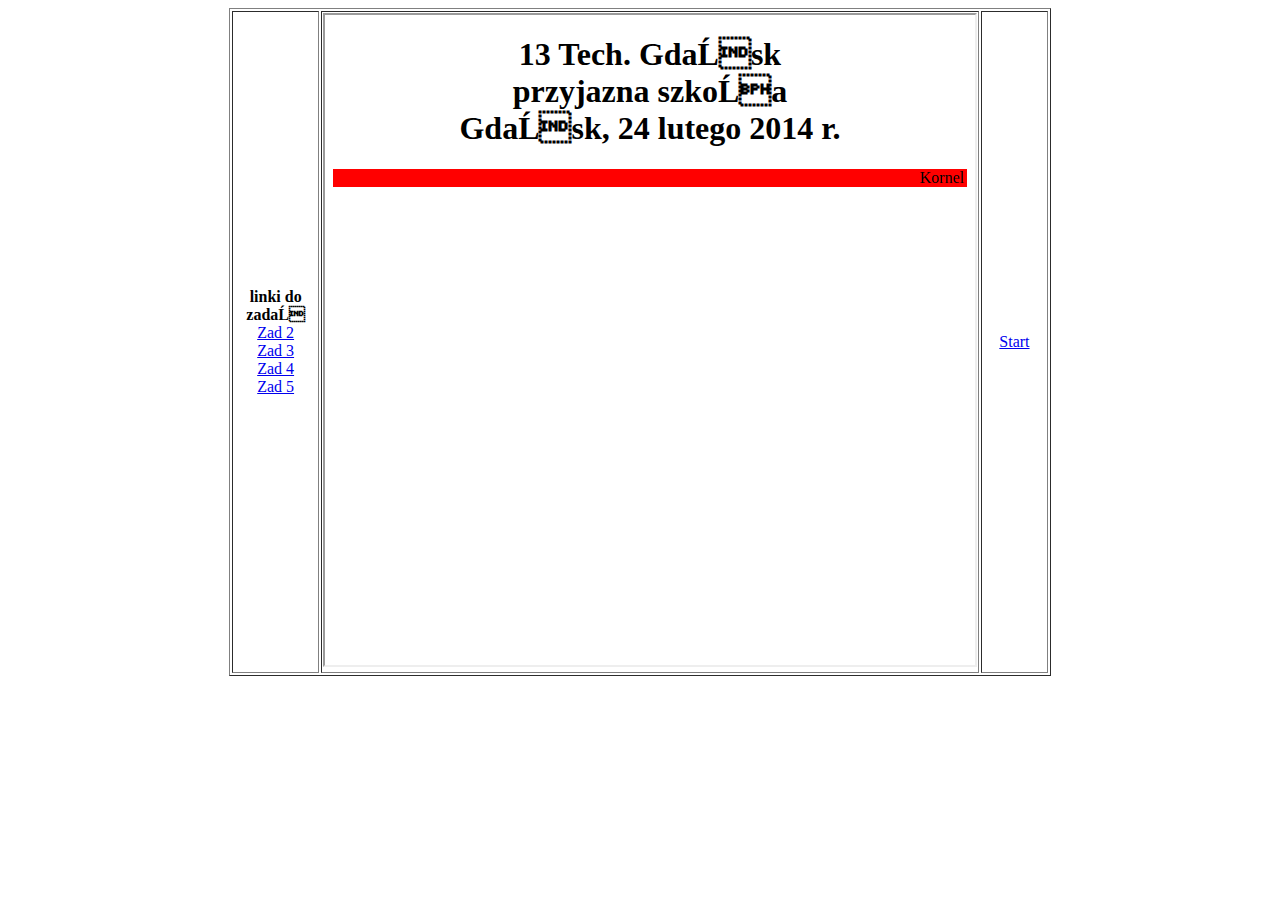
<file: Index.html>
<!DOCTYPE html>
<html lang="pl-PL">
  <head>
    <META HTTP-EQUIV="content-type" CONTENT="text/html; CHARSET=iso-8859-2">
        <meta charset="utf-8">
    <title> Strona CSS </title>
  </head>
  <table width=65% border="1" align="center">
  <td width="18%" align="center">
                <b>linki do zadań</b>
    <br>
                    <a href="https://kornel-leszek.github.io/Zad2.html" target="strony"> Zad 2 </a>
    <br>
                    <a href="https://kornel-leszek.github.io/Zad3.html" target="strony"> Zad 3 </a>
    <br>
                    <a href="https://kornel-leszek.github.io/Zad4.html" target="strony"> Zad 4 </a>
    <br>
                    <a href="https://kornel-leszek.github.io/Zad5.html" target="strony"> Zad 5 </a>
    <br>
            </td>
   <td align=center> <iframe width=650 height=650 name="strony" src="start.html" border="0"> </iframe>
  </td>
     <td width=18% align=center> <a href="start.html" target="strony"> Start </a>
       
   </td>

    </table>
      
</html>
</file>
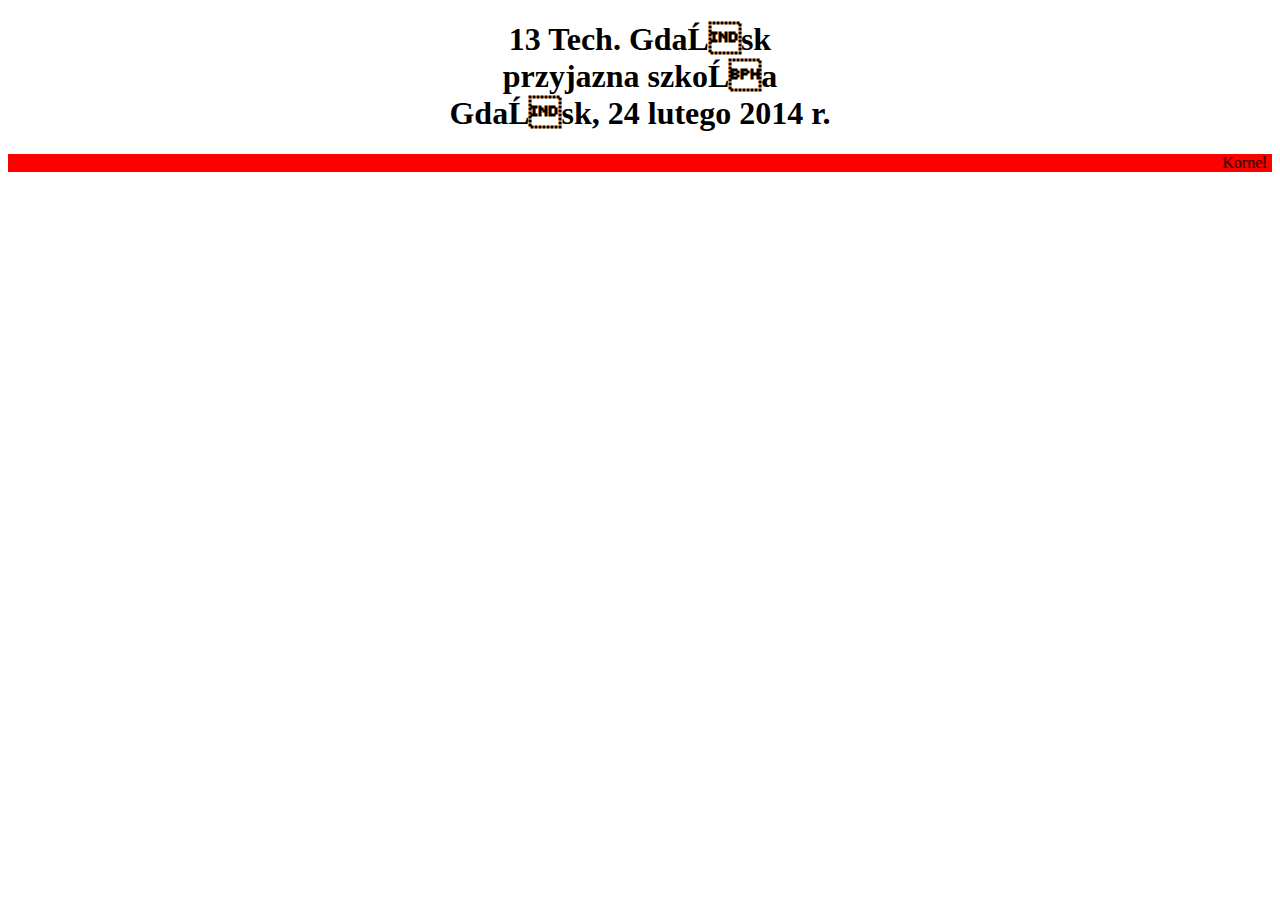
<file: start.html>
<!DOCTYPE html>
<html lang="pl-PL">
 <head>
 <META HTTP-EQUIV="content-type" CONTENT="text/html; CHARSET=iso-8859-2">
 </head>
<body>
 <h1 align="center">13 Tech. Gdańsk<br>przyjazna szkoła<br>Gdańsk, 24 lutego 2014 r.</h1>
 <marquee bgcolor="red">Kornel</marquee>
</body>
</html>
</file>
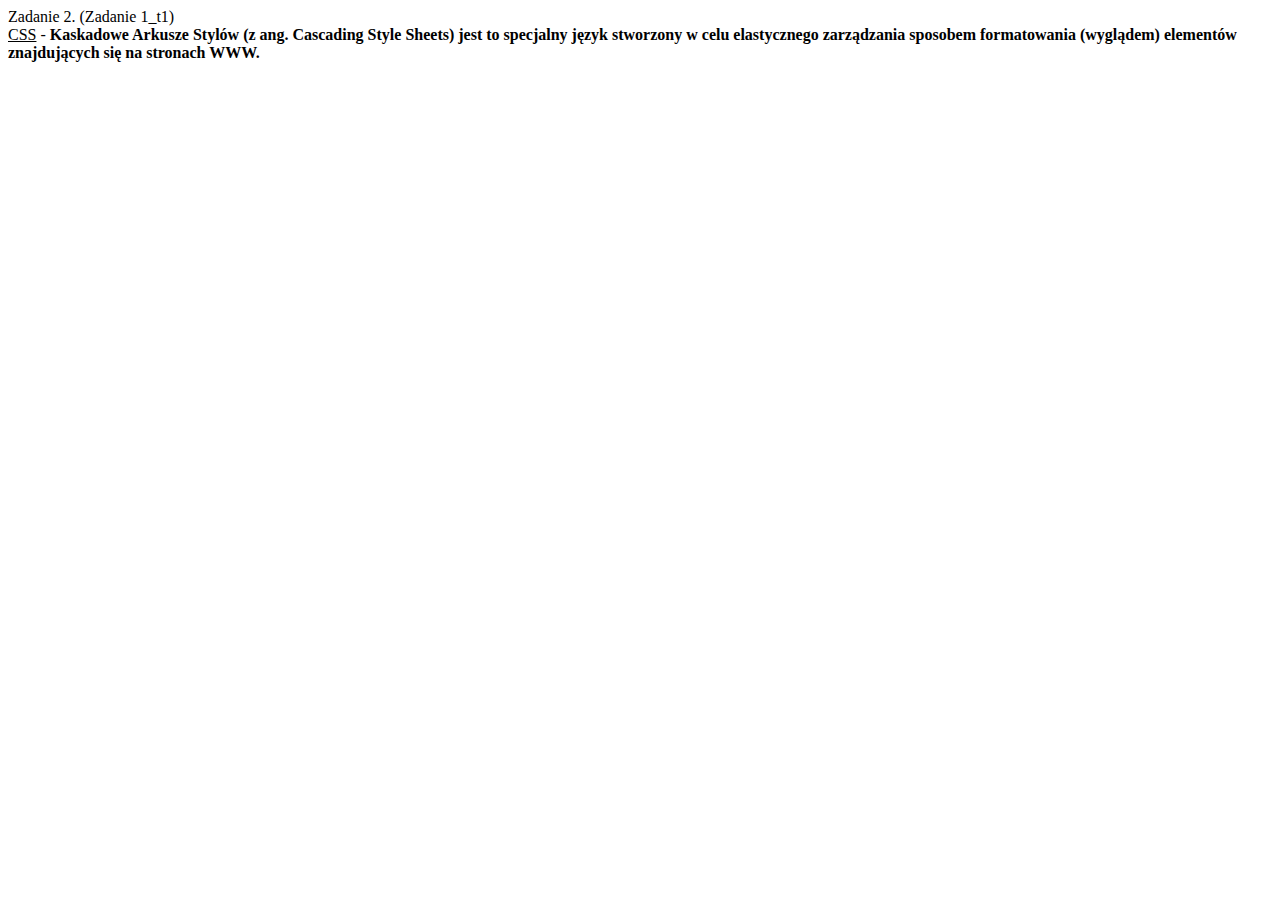
<file: Zad2.html>
<html>
<head> Zadanie 2. (Zadanie 1_t1) </head>
<body>
<br>
  <u>CSS</u> - <b>Kaskadowe Arkusze Stylów<b> (z ang. Cascading Style Sheets) jest to specjalny język stworzony w celu elastycznego zarządzania sposobem formatowania (wyglądem) elementów znajdujących się na stronach WWW.

</body>
</html>
</file>
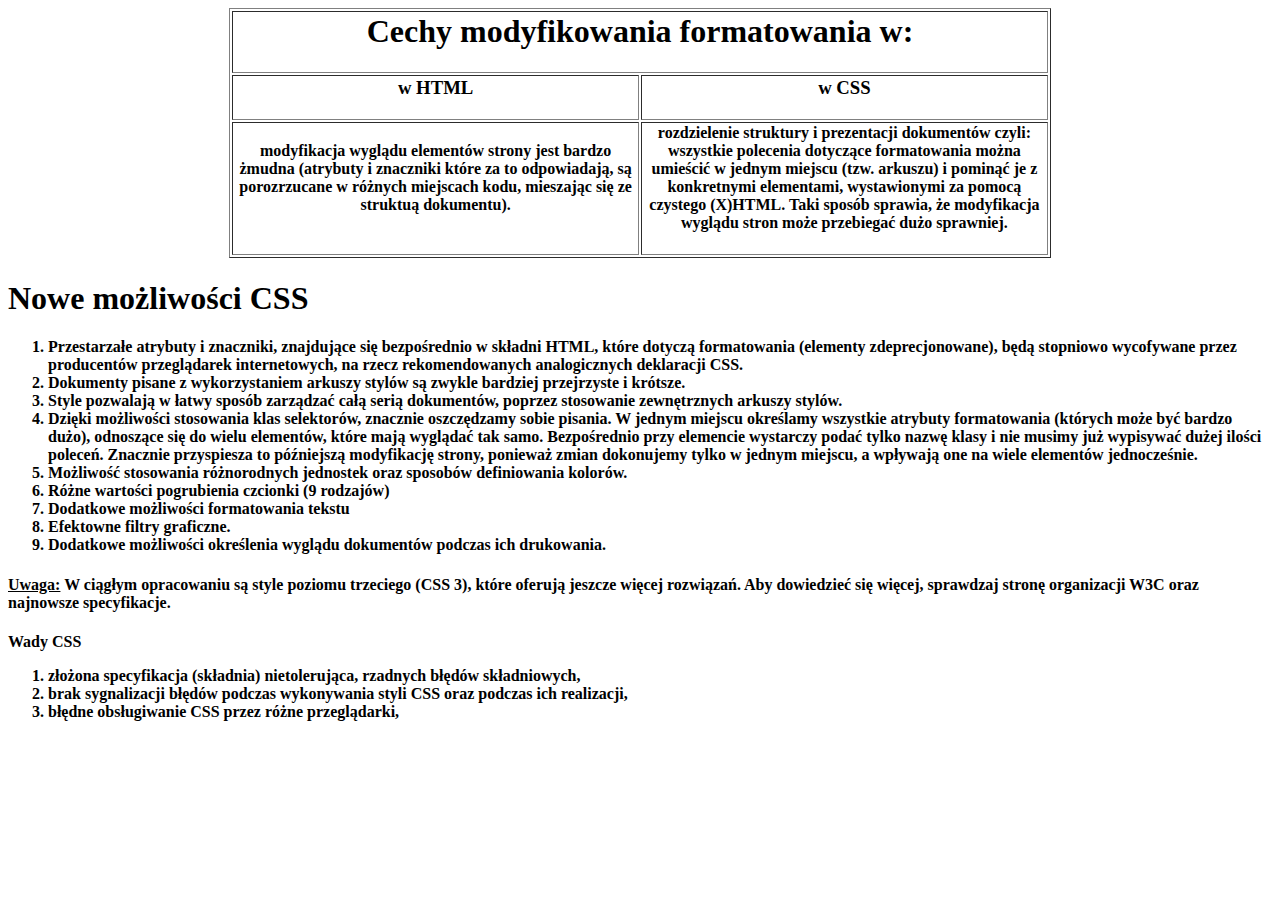
<file: Zad3.html>
<html> 
<head>
</head>
<body>
   <table width="65%" border="1" align="center">
        <tr>
            <td colspan="3" align="center"><h1>Cechy modyfikowania formatowania w:</h1></td>
        </tr>
        <tr>
            <td width="50%" align="center">
                <h3>w HTML</h3>
            </td>
            <td width="50%" align="center">
                <h3>w CSS</h3>
            </td>
        </tr>
      <tr>
<td width="50%" align="center">
   <h4>modyfikacja wyglądu elementów strony jest bardzo <b>żmudna</b> (atrybuty i znaczniki które za to odpowiadają, są porozrzucane w różnych miejscach kodu, mieszając się ze struktuą dokumentu).</h4>
            </td>
            <td width="50%" align="center">
                <h4>rozdzielenie <b>struktury i prezentacji<b> dokumentów czyli: wszystkie polecenia dotyczące formatowania można umieścić w jednym miejscu (tzw. arkuszu) i pominąć je z konkretnymi elementami, wystawionymi za pomocą czystego (X)HTML. Taki sposób sprawia, że modyfikacja wyglądu stron może przebiegać dużo sprawniej.</h4>
      </tr>
    </table>
                  <h1> Nowe możliwości CSS </h1>
                  <h4> <ol>
<li><b>Przestarzałe atrybuty i znaczniki<b>, znajdujące się bezpośrednio w składni HTML, które
dotyczą formatowania (elementy <b>zdeprecjonowane</b>), będą stopniowo wycofywane przez
producentów przeglądarek internetowych, na rzecz rekomendowanych analogicznych
deklaracji CSS.</li>
<li>Dokumenty pisane z wykorzystaniem arkuszy stylów są zwykle bardziej <b>przejrzyste i
krótsze.</b></li>
<li>Style pozwalają w <b>łatwy sposób zarządzać</b> całą serią dokumentów, poprzez stosowanie
zewnętrznych arkuszy stylów.</li>
<li>Dzięki możliwości stosowania klas selektorów, znacznie oszczędzamy sobie pisania. W
<b>jednym miejscu określamy wszystkie atrybuty formatowania</b> (których może być bardzo
dużo), odnoszące się do wielu elementów, które mają wyglądać tak samo. Bezpośrednio przy
elemencie wystarczy podać tylko nazwę klasy i nie musimy już wypisywać dużej ilości
poleceń. Znacznie przyspiesza to późniejszą modyfikację strony, ponieważ zmian
dokonujemy tylko w jednym miejscu, a wpływają one na wiele elementów jednocześnie.</li>
<li>Możliwość <b>stosowania różnorodnych jednostek oraz sposobów definiowania kolorów.</b></li>
<li>Różne wartości <b>pogrubienia czcionki</b> (9 rodzajów)</li>
<li><b>Dodatkowe możliwości formatowania tekstu</b></li>
<li><b>Efektowne filtry graficzne.</b></li>
<li>Dodatkowe możliwości <b>określenia wyglądu dokumentów podczas ich drukowania.</b></li>
</ol> </h4>
<h4><u>Uwaga:</u>
W ciągłym opracowaniu są <b>style poziomu trzeciego (CSS 3),</b> które oferują jeszcze więcej
rozwiązań. Aby dowiedzieć się więcej, sprawdzaj stronę organizacji W3C oraz najnowsze
specyfikacje.</h4>
<h4><b>Wady CSS</b>
                   <ol>
<li> złożona specyfikacja (składnia) nietolerująca, rzadnych błędów składniowych,</li>
<li> brak sygnalizacji błędów podczas wykonywania styli CSS oraz podczas ich realizacji,</li>
<li> błędne obsługiwanie CSS przez różne przeglądarki,</li>
                   </ol> </h4>
</body>
</html>
</file>
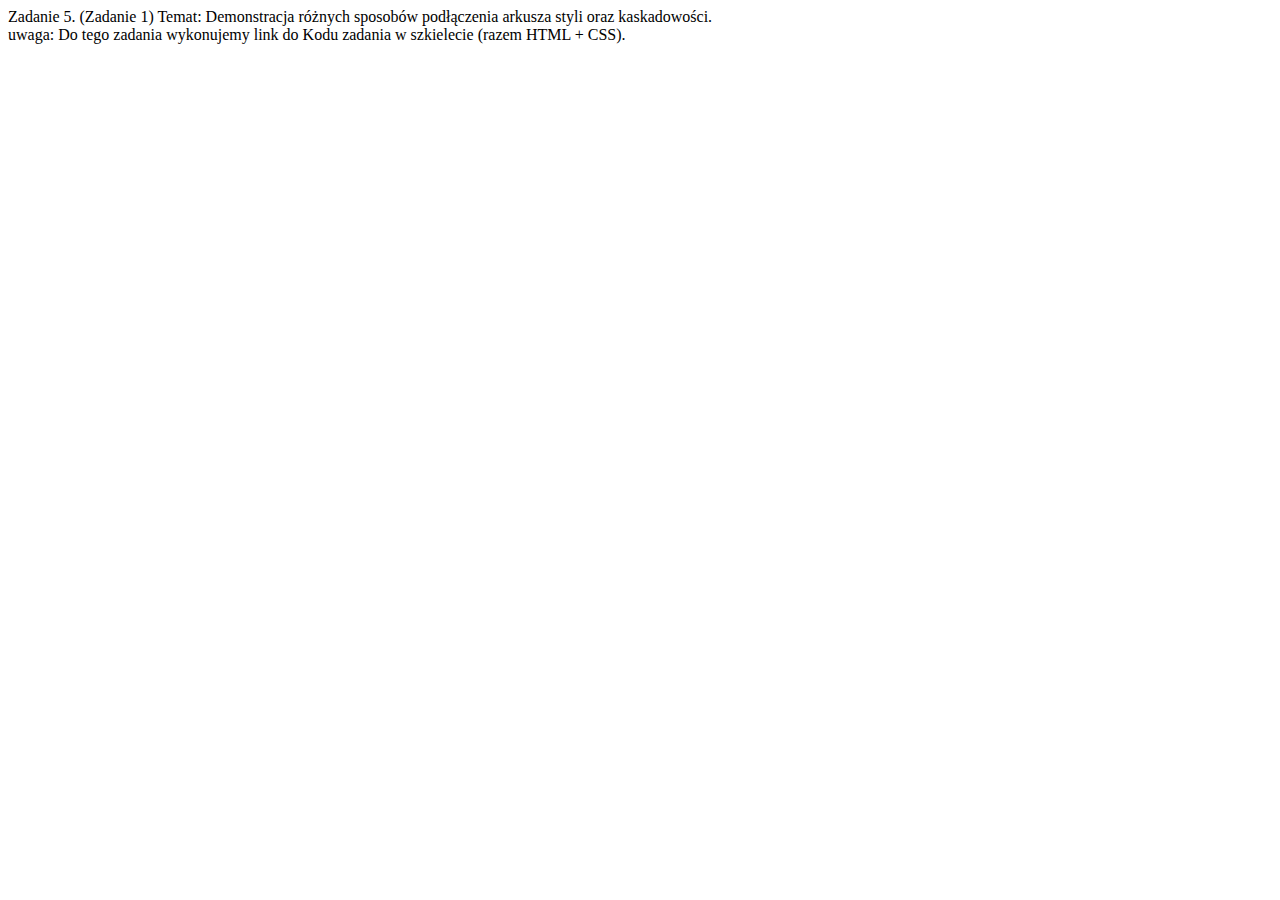
<file: Zad5.html>
<html>
<head> Zadanie 5. (Zadanie 1)
</head>
<body> Temat: Demonstracja różnych sposobów podłączenia arkusza styli oraz kaskadowości.
  <br>
  uwaga: Do tego zadania wykonujemy link do Kodu zadania w szkielecie (razem HTML + CSS).
</body>
</html>
</file>
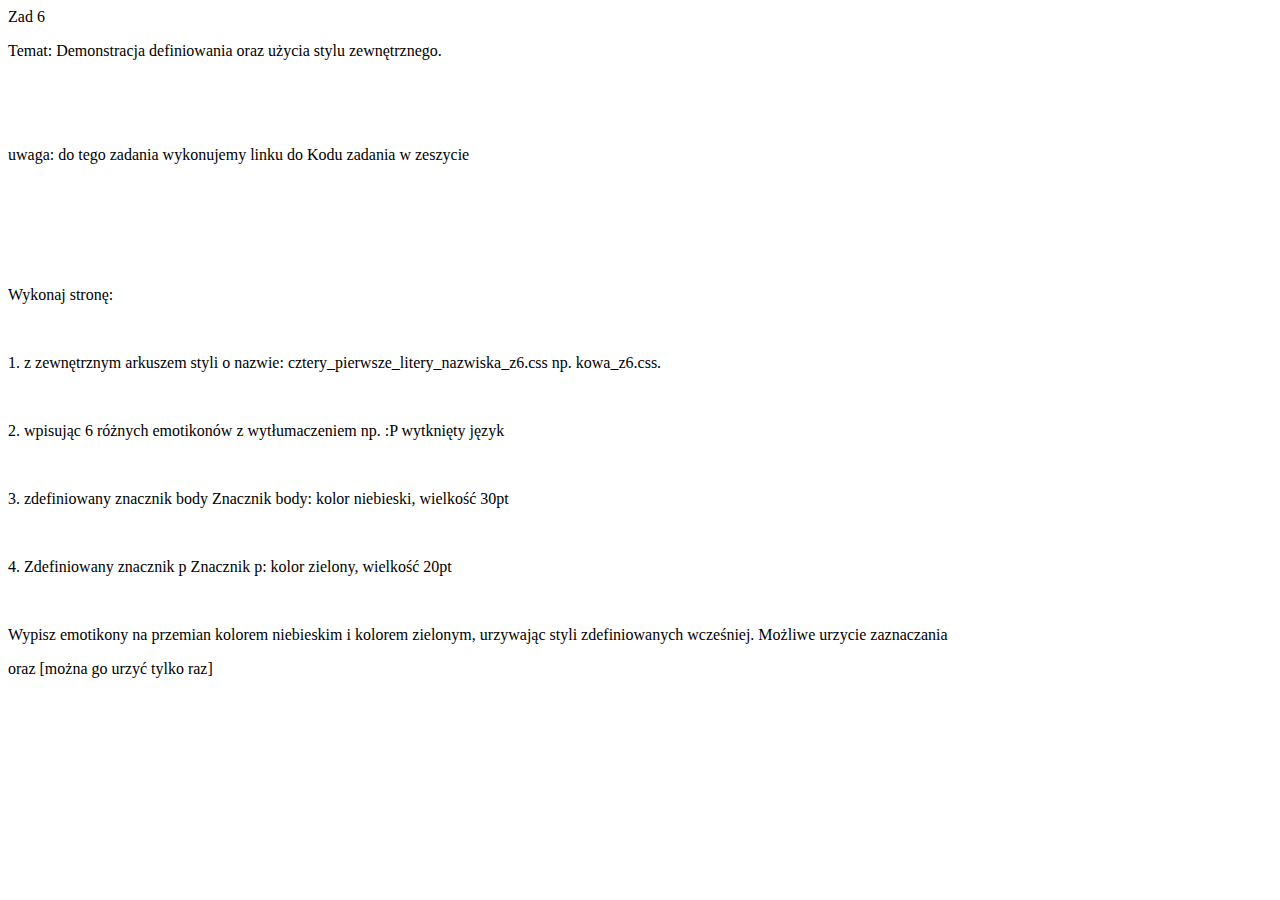
<file: Zad6.html>
<html>
<head> Zad 6 </head>
<body>
<p>Temat: Demonstracja definiowania oraz użycia stylu zewnętrznego.</p>
<br><br><br>
<p> uwaga: do tego zadania wykonujemy linku do Kodu zadania w zeszycie </p>
<br><br><br><br><br>
<p> Wykonaj stronę: </p>
<br>
<p> 1.     z zewnętrznym arkuszem styli o nazwie: cztery_pierwsze_litery_nazwiska_z6.css np. kowa_z6.css. </p>
<br>
<p> 2.     wpisując 6 różnych emotikonów z wytłumaczeniem np. :P   wytknięty język </p>
<br>
<p> 3.     zdefiniowany znacznik body                 Znacznik body: kolor niebieski, wielkość 30pt </p>
<br>
<p> 4.    Zdefiniowany znacznik p                      Znacznik p: kolor zielony, wielkość 20pt </p>
<br>
<p> Wypisz emotikony na przemian kolorem niebieskim i kolorem zielonym, urzywając styli zdefiniowanych wcześniej. Możliwe urzycie zaznaczania <p> oraz <body> [można go urzyć tylko raz] </p>
</body>
</html>
</file>
